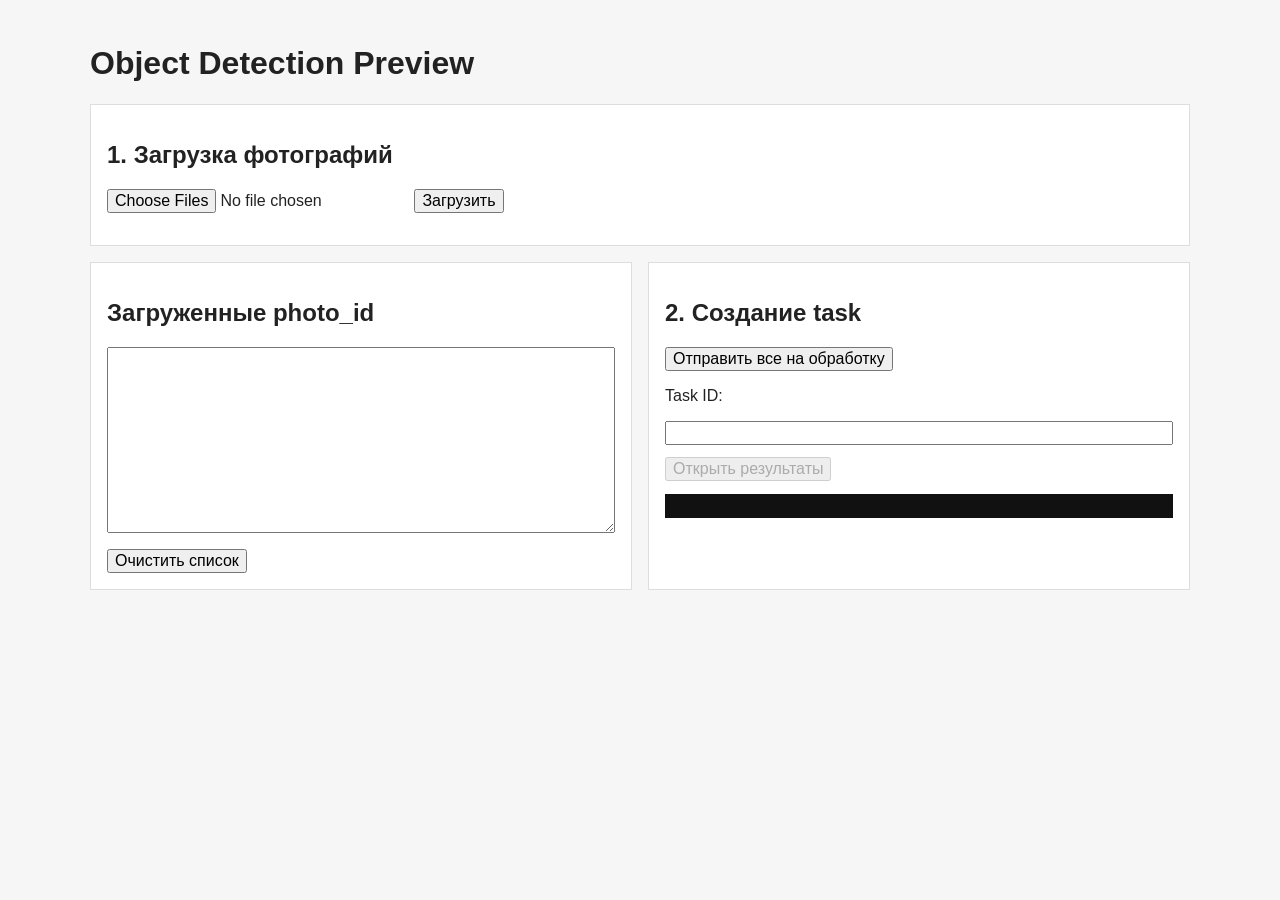
<file: preview/index.html>
<!doctype html>
<html lang="ru">
  <head>
    <meta charset="utf-8" />
    <meta name="viewport" content="width=device-width, initial-scale=1" />
    <title>Object Detection Preview</title>
    <link rel="stylesheet" href="./styles.css" />
  </head>
  <body>
    <main class="page">
      <h1>Object Detection Preview</h1>

      <section class="panel">
        <h2>1. Загрузка фотографий</h2>
        <form id="upload-form">
          <input id="photo-input" type="file" accept="image/*" multiple />
          <button type="submit">Загрузить</button>
        </form>
        <p id="upload-status"></p>
      </section>

      <section class="layout">
        <div class="panel">
          <h2>Загруженные photo_id</h2>
          <textarea id="photo-ids" rows="10" readonly></textarea>
          <div class="actions">
            <button id="clear-photos" type="button">Очистить список</button>
          </div>
        </div>

        <div class="panel">
          <h2>2. Создание task</h2>
          <button id="create-task" type="button">Отправить все на обработку</button>
          <p>Task ID:</p>
          <input id="task-id" type="text" readonly />
          <div class="actions">
            <button id="open-results" type="button" disabled>Открыть результаты</button>
          </div>
          <pre id="task-response"></pre>
        </div>
      </section>
    </main>

    <script src="./app.js"></script>
  </body>
</html>
</file>
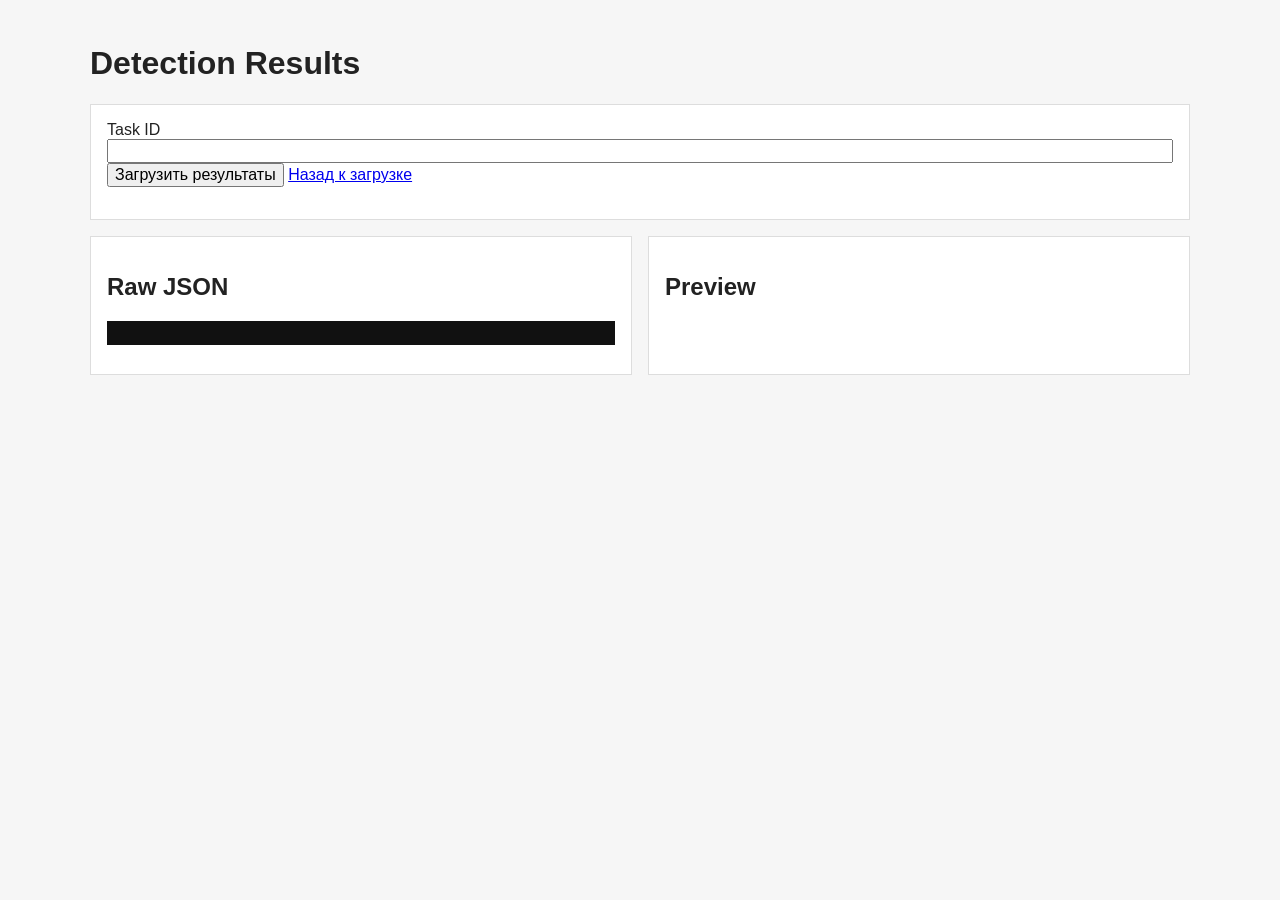
<file: preview/results.html>
<!doctype html>
<html lang="ru">
  <head>
    <meta charset="utf-8" />
    <meta name="viewport" content="width=device-width, initial-scale=1" />
    <title>Detection Results</title>
    <link rel="stylesheet" href="./styles.css" />
  </head>
  <body>
    <main class="page">
      <h1>Detection Results</h1>

      <section class="panel">
        <label for="task-id">Task ID</label>
        <input id="task-id" type="text" />
        <button id="load-results" type="button">Загрузить результаты</button>
        <a href="./index.html">Назад к загрузке</a>
        <p id="status"></p>
      </section>

      <section class="layout">
        <div class="panel">
          <h2>Raw JSON</h2>
          <pre id="raw-json"></pre>
        </div>

        <div class="panel">
          <h2>Preview</h2>
          <div id="previews" class="previews"></div>
        </div>
      </section>
    </main>

    <script src="./results.js"></script>
  </body>
</html>
</file>
<file: preview/styles.css>
body {
  margin: 0;
  font-family: sans-serif;
  background: #f6f6f6;
  color: #222;
}

button,
input,
textarea {
  font: inherit;
}

button {
  cursor: pointer;
}

.page {
  max-width: 1100px;
  margin: 0 auto;
  padding: 24px;
}

.panel {
  margin-bottom: 16px;
  padding: 16px;
  border: 1px solid #ddd;
  background: #fff;
}

.layout {
  display: grid;
  grid-template-columns: 1fr 1fr;
  gap: 16px;
}

.actions {
  margin-top: 12px;
}

textarea,
input[type="text"] {
  box-sizing: border-box;
  width: 100%;
}

pre {
  overflow: auto;
  max-height: 520px;
  padding: 12px;
  background: #111;
  color: #eee;
}

.previews {
  display: grid;
  gap: 16px;
}

.preview-card {
  padding-bottom: 16px;
  border-bottom: 1px solid #ddd;
}

.preview-card img {
  display: block;
  max-width: 100%;
  height: auto;
  border: 1px solid #ddd;
}

@media (max-width: 800px) {
  .layout {
    grid-template-columns: 1fr;
  }
}
</file>
